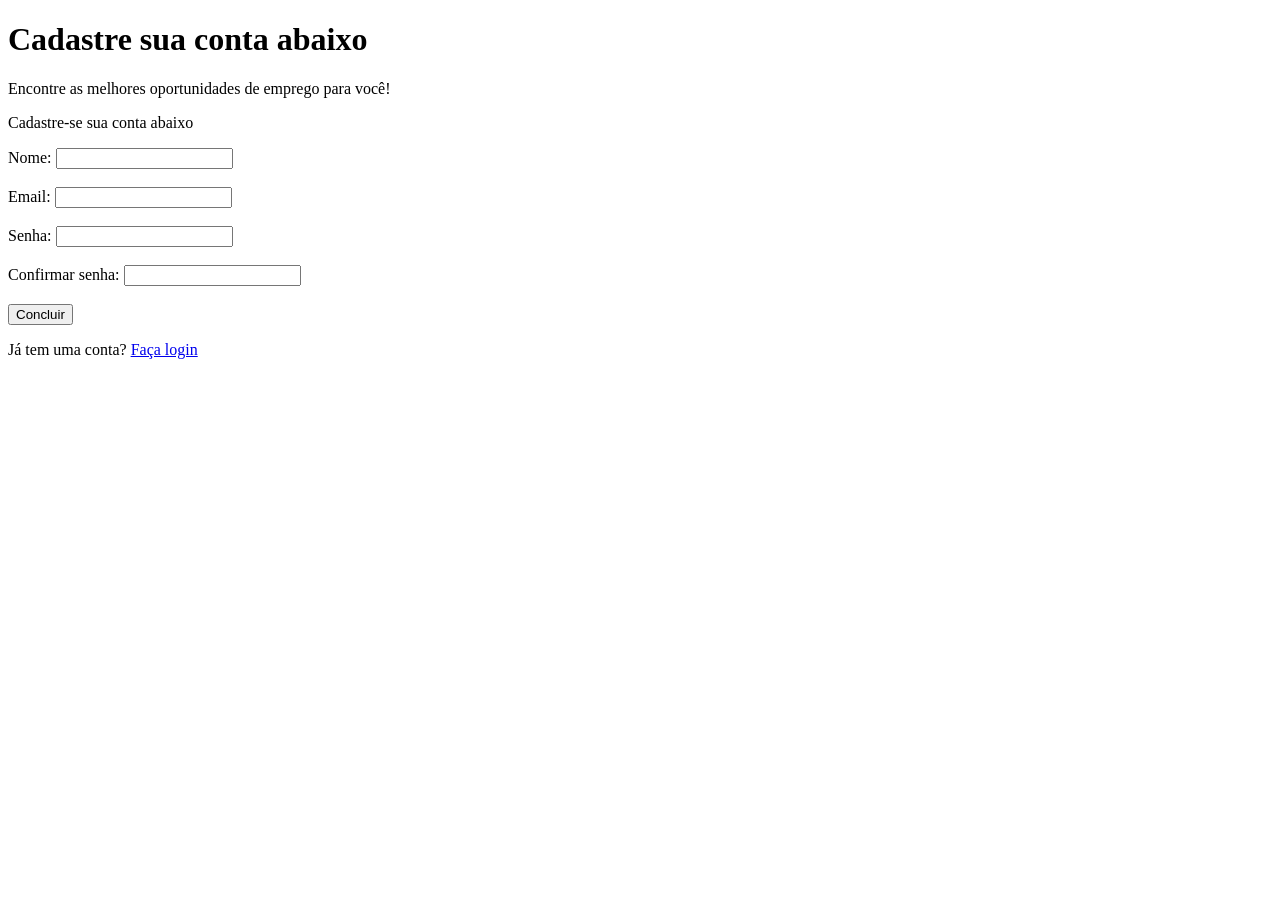
<file: index.html>
<!DOCTYPE html>
<html lang="pt-BR">
<head>
    <meta charset="UTF-8">
    <meta name="viewport" content="width=device-width, initial-scale=1.0">
    <title>YKJobs</title>
    <link rel="style sheet" href="./style.css">
</head>

    <body>
    
<h1 id="titulo form">Cadastre sua conta abaixo</h1>

      <p class="textlabel" id="subtitle">Encontre as melhores oportunidades de emprego para você!</p>

        <p>Cadastre-se sua conta abaixo</p>

        <form action="./sucesso.html" class="form">

        
            <label class="textlabel">Nome: </label>
            <input class= "campotexto" type= "text" name= "nome">
           
            <br><br>

            <label class="textlabel">Email:</label>
            <input class="campotexto" type="email" name="email">

            <br><br>
            
            <label class="textlabel">Senha:</label>
            <input class="campotexto" type="password" name="password">

            <br><br>

            <label class="textlabel">Confirmar senha:</label>
            <input class="campotexto" type="password" name="confirm_password">

            <br><br>
            
            <button type="submit">Concluir</button>

            <p>Já tem uma conta? <a href="#">Faça login</a></p>

            </form>



    </body>
</html>
</file>
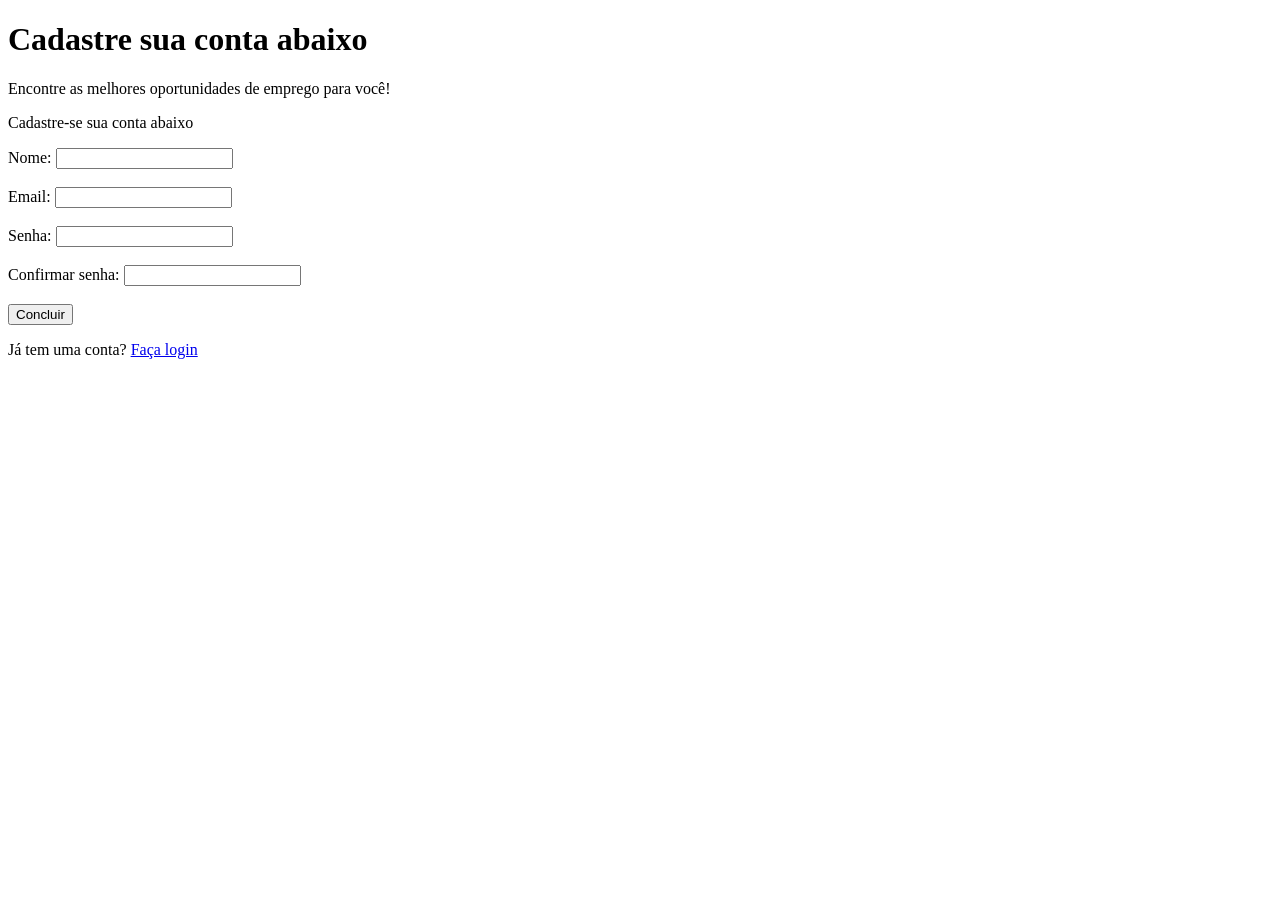
<file: Desktop/ProjetoDivulga-osDeVagas-master/index.html>
<!DOCTYPE html>
<html lang="pt-BR">
<head>
    <meta charset="UTF-8">
    <meta name="viewport" content="width=device-width, initial-scale=1.0">
    <title>YKJobs</title>
</head>

    <body>
    
<h1 id="titulo form">Cadastre sua conta abaixo</h1>

      <p class="textlabel" id="subtitle">Encontre as melhores oportunidades de emprego para você!</p>

        <p>Cadastre-se sua conta abaixo</p>

        <form action="./sucesso.html" class="form">

        
            <label class="textlabel">Nome: </label>
            <input class= "campotexto" type= "text" name= "nome">
           
            <br><br>

            <label class="textlabel">Email:</label>
            <input class="campotexto" type="email" name="email">

            <br><br>
            
            <label class="textlabel">Senha:</label>
            <input class="campotexto" type="password" name="password">

            <br><br>

            <label class="textlabel">Confirmar senha:</label>
            <input class="campotexto" type="password" name="confirm_password">

            <br><br>
            
            <button type="submit">Concluir</button>

            <p>Já tem uma conta? <a href="#">Faça login</a></p>

            </form>



    </body>
</html>
</file>
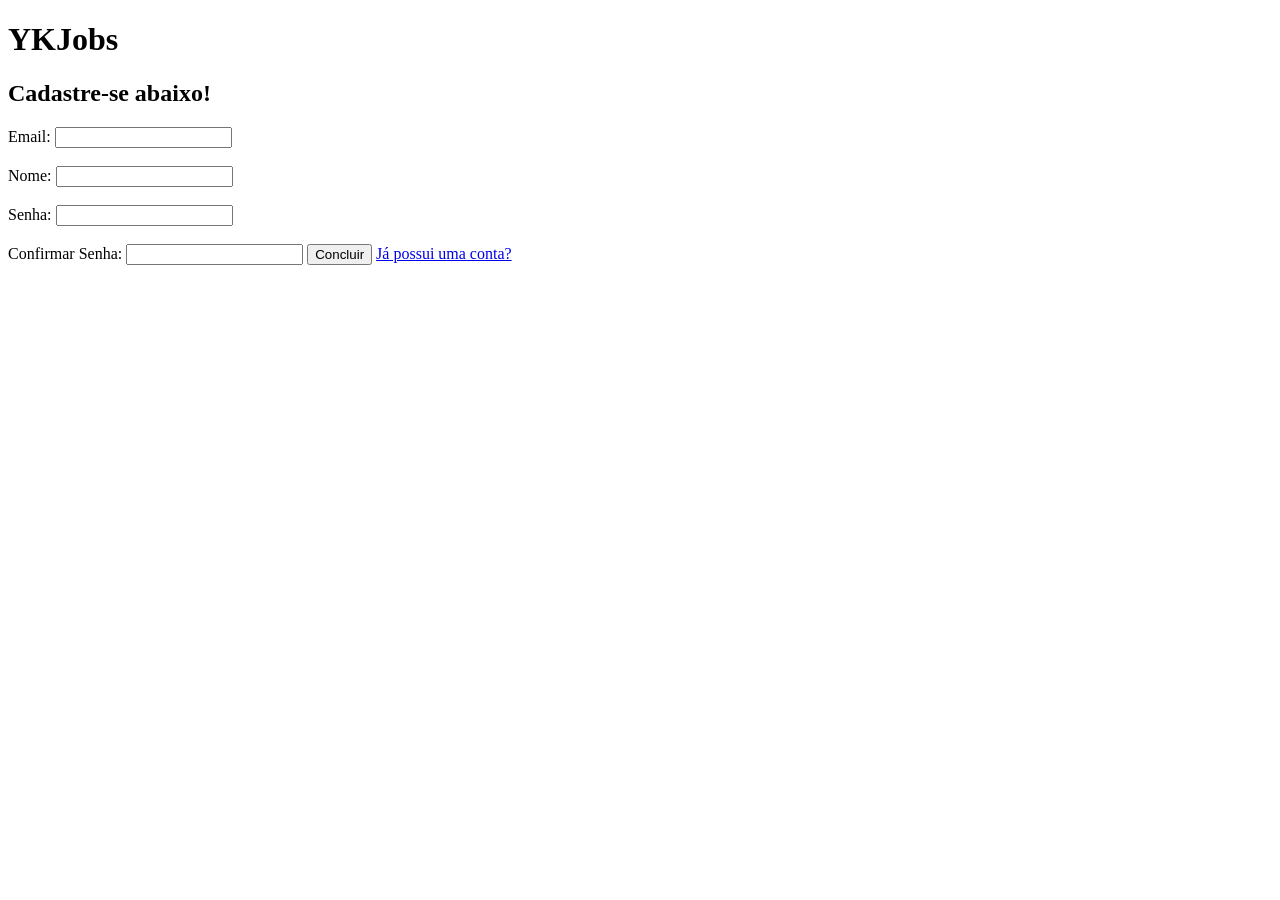
<file: Desktop/aula-exemplo-master/aula-exemplo-master/index.html>
<!DOCTYPE html>
<html lang="pt-BR">
<head>
    <meta charset="UTF-8">
    <meta name="viewport" content="width=device-width, initial-scale=1.0">
    <title>YKJobs</title>


</head>
<body>

    <h1>YKJobs</h1>

    <h2>Cadastre-se abaixo!</h2>
    <label>Email:</label>
      <input type="text" name="Email">
    <br><br>
    <label>Nome:</label>
        <input type="text" name=" Nome">
    <br><br>
    <label>Senha:</label>
        <input type="text" name="Senha">
          
    <br><br>

    <label>Confirmar Senha:</label>
        <input type="text" name="Confirmar Senha">
         

<button type="submit">Concluir</button>

<a href="*LINK PARA LOGAR*">Já possui uma conta?</a>


        </form>
    </body>
</html>
</file>
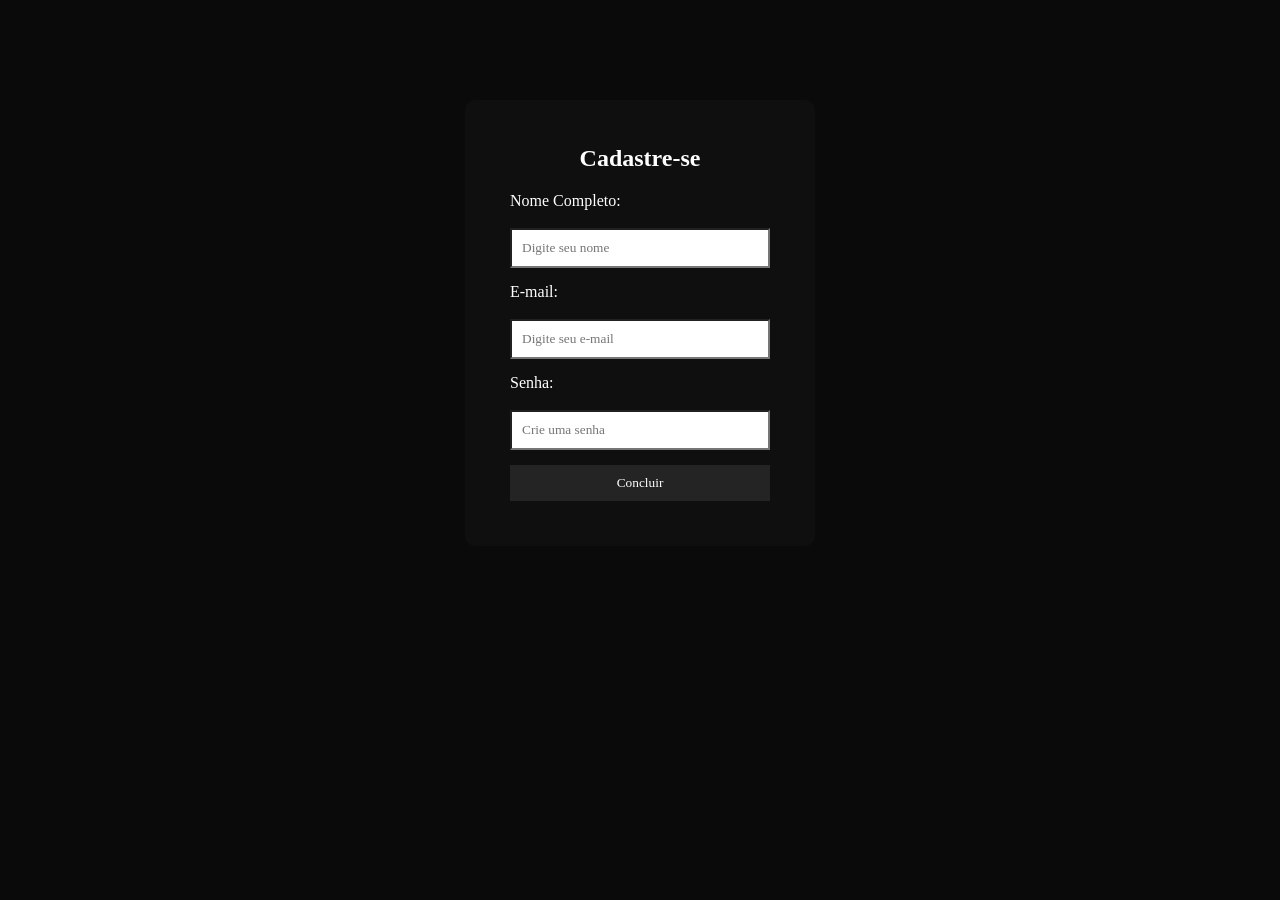
<file: cadastro.html>
<!-- cadastro.html -->
<!DOCTYPE html>
<html lang="pt-br">
<head>
    <meta charset="UTF-8">
    <meta name="viewport" content="width=device-width, initial-scale=1.0">
    <title>Cadastro</title>

    <link rel="stylesheet" href="style.css">
</head>
<body>

    <div class="container">

        <h2>Cadastre-se</h2>

        <form>

            <label>Nome Completo:</label>
        <br>    
            <input type="text" class="placeholder"placeholder="Digite seu nome">
        
            <label>E-mail:</label>
        <br>    
            <input type="email" class="placeholder" placeholder="Digite seu e-mail">
            
          

            <label>Senha:</label>
        <br>    
            <input type="password" class="placeholder" placeholder="Crie uma senha">

            <button type="submit">Concluir</button>

        </form>

    </div>

</body>
</html>
</file>
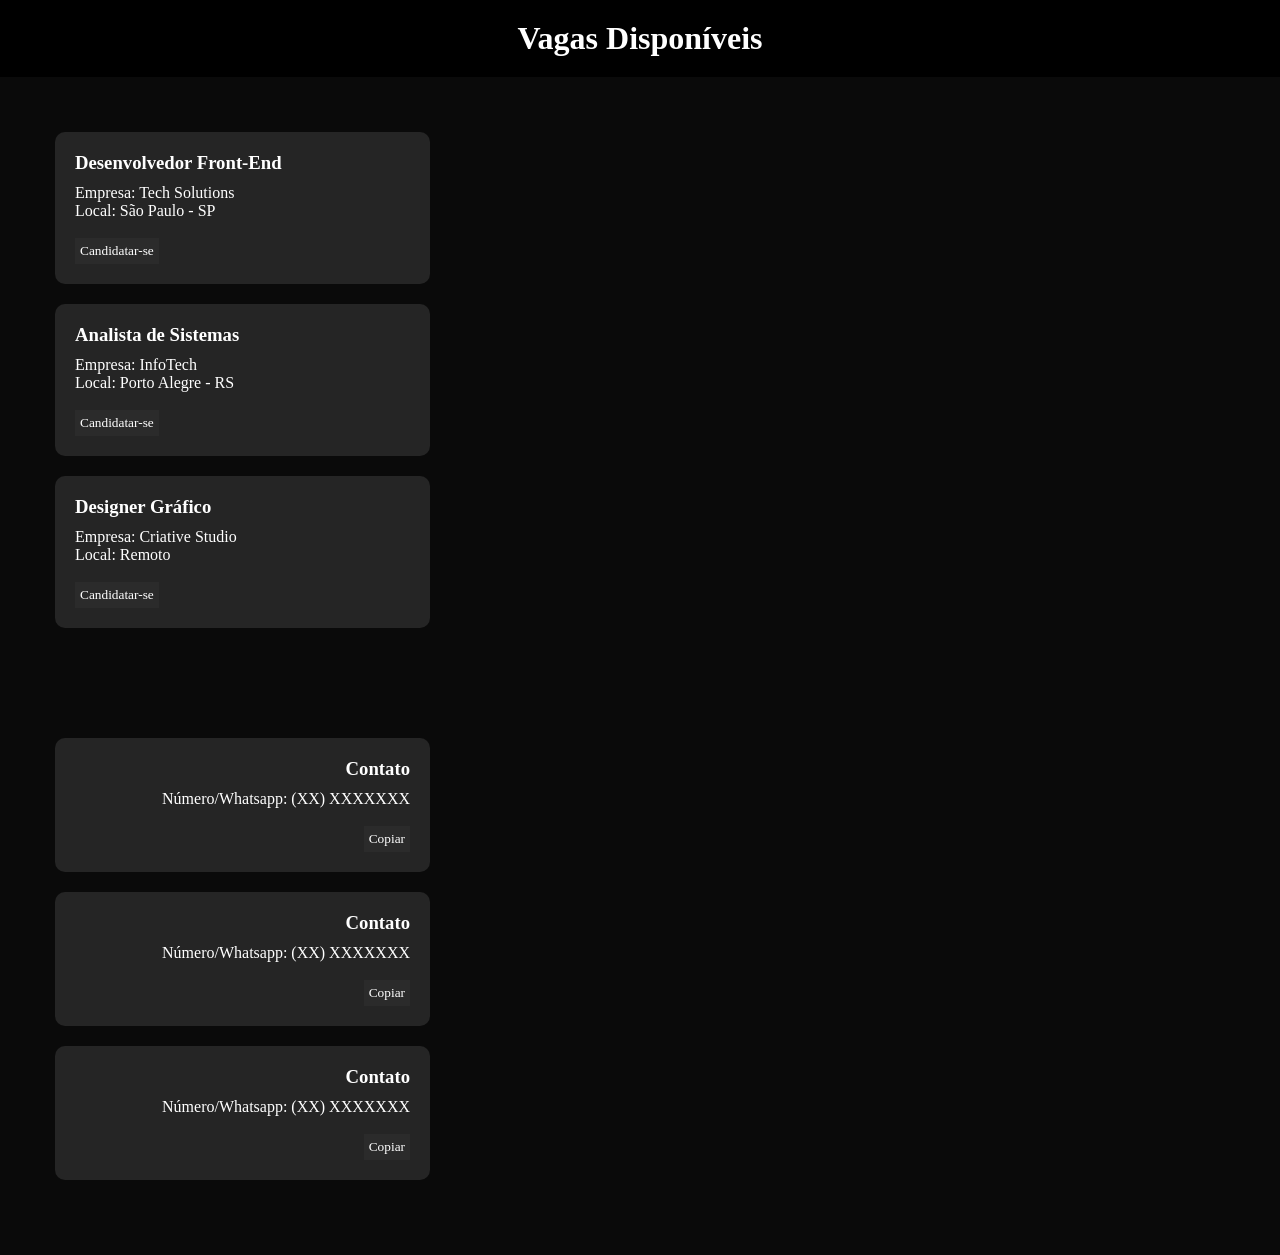
<file: catalogo.html>
<!-- vagas.html -->
<!DOCTYPE html>
<html lang="pt-br">
<head>
    <meta charset="UTF-8">
    <meta name="viewport" content="width=device-width, initial-scale=1.0">
    <title>Vagas Disponíveis</title>

    <link rel="stylesheet" href="style.css">
</head>
<body>

    <header id="cabecalhocata">
        <h1>Vagas Disponíveis</h1>
    </header>

    <section class="vagas">

        <div class="vaga">
            <h3>Desenvolvedor Front-End</h3>
            <p>Empresa: Tech Solutions</p>
            <p>Local: São Paulo - SP</p>
            <br>
            <button class="botaocata">Candidatar-se</button>
        </div>

        <div class="vaga">
            <h3>Analista de Sistemas</h3>
            <p>Empresa: InfoTech</p>
            <p>Local: Porto Alegre - RS</p>
            <br>
            <button class="botaocata">Candidatar-se</button>
        </div>

        <div class="vaga">
            <h3>Designer Gráfico</h3>
            <p>Empresa: Criative Studio</p>
            <p>Local: Remoto</p>
            <br>
            <button class="botaocata">Candidatar-se</button>
        </div>

    </section>


    <section class="secontato">

        <div class="vaga">
            <h3 class="h3contato">Contato</h3>
            <p>Número/Whatsapp: (XX) XXXXXXX</p>
            <br>    
            <button class="copiar">Copiar</button>
            <br>
          
        </div>


        <div class="vaga">
            <h3 class="h3contato">Contato</h3>
            <p>Número/Whatsapp: (XX) XXXXXXX</p>
            <br>
            <button class="copiar">Copiar</button>
            <br>
          
        </div>

         <div class="vaga">
            <h3 class="h3contato">Contato</h3>
            <p class="p3contato">Número/Whatsapp: (XX) XXXXXXX</p>
            <br>
            <button class="copiar">Copiar</button>
            <br>
          
        </div>
    </section>


</body>
</html>
</file>
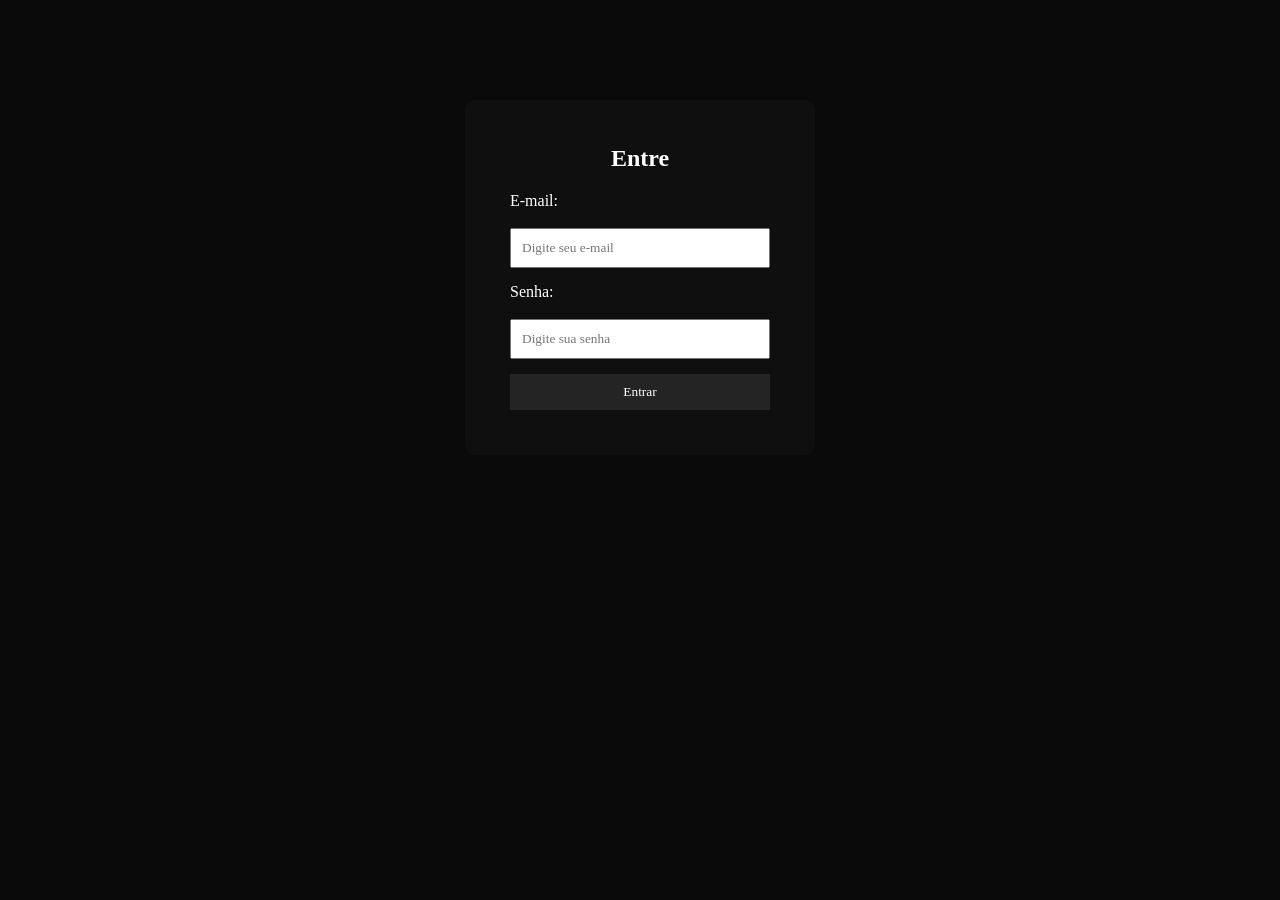
<file: login.html>
<!-- login.html -->
<!DOCTYPE html>
<html lang="pt-br">
<head>
    <meta charset="UTF-8">
    <meta name="viewport" content="width=device-width, initial-scale=1.0">
    <title>Login</title>

    <link rel="stylesheet" href="style.css">
</head>
<body>

    <div class="container">

        <h2>Entre</h2>

        <form>

            <label>E-mail:</label>
            <br>
            <input type="email" placeholder="Digite seu e-mail">

            <label>Senha:</label>
            <br>
            <input type="password" placeholder="Digite sua senha">

            <button type="submit">Entrar</button>

        </form>

    </div>

</body>
</html>
</file>
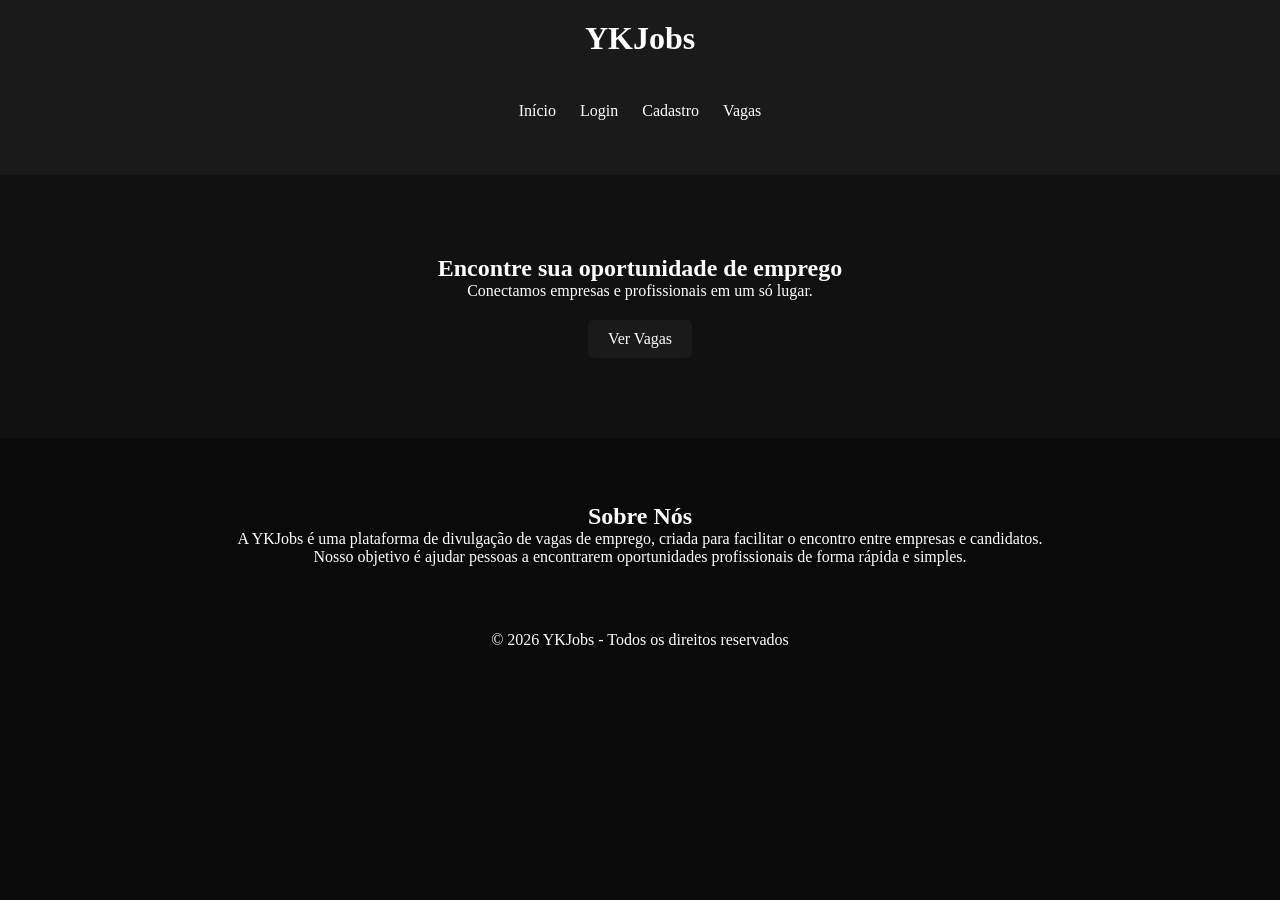
<file: sobre.html>
<!-- index.html (LANDPAGE / SOBRE NÓS) -->
<!DOCTYPE html>
<html lang="pt-br">
<head>
    <meta charset="UTF-8">
    <meta name="viewport" content="width=device-width, initial-scale=1.0">
    <title>YKJobs</title>

    <link rel="stylesheet" href="style.css">
</head>
<body>

    <header class="cabecalho">
        <h1>YKJobs</h1>

        <nav class="navzudo">
            <a href="index.html">Início</a>
            <a href="login.html">Login</a>
            <a href="cadastro.html">Cadastro</a>
            <a href="vagas.html">Vagas</a>
        </nav>
    </header>

    <section class="banner">
        <h2>Encontre sua oportunidade de emprego</h2>
        <p>Conectamos empresas e profissionais em um só lugar.</p>

        <a href="vagas.html" class="botao">Ver Vagas</a>
    </section>

    <section class="sobrereal">
        <h2>Sobre Nós</h2>

        <p>
            A YKJobs é uma plataforma de divulgação de vagas de emprego,
            criada para facilitar o encontro entre empresas e candidatos.
        </p>

        <p>
            Nosso objetivo é ajudar pessoas a encontrarem oportunidades
            profissionais de forma rápida e simples.
        </p>
    </section>

    <footer id="fotid">
        <p>© 2026 YKJobs - Todos os direitos reservados</p>
    </footer>

</body>
</html>
</file>
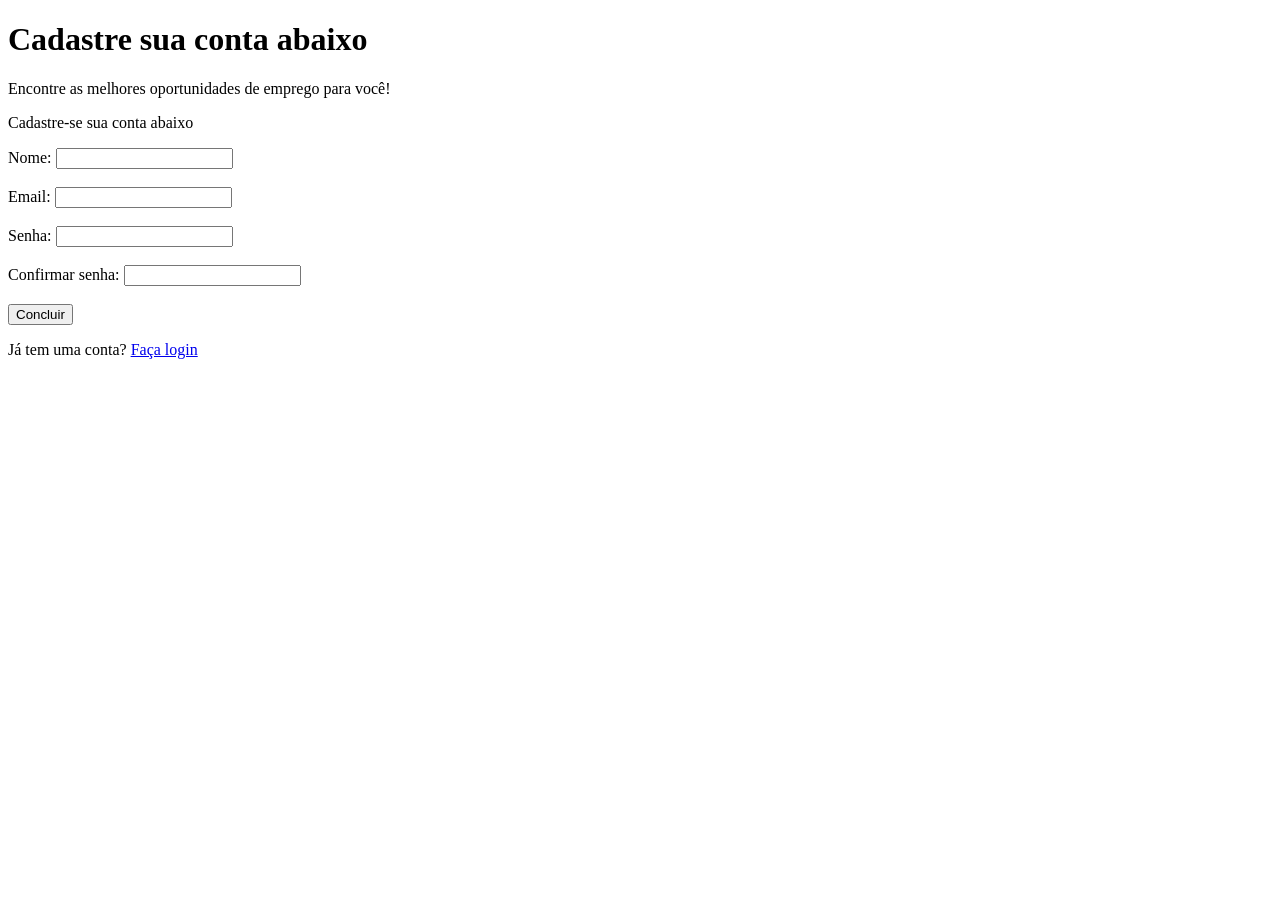
<file: pages/register.html>
<!DOCTYPE html>
<html lang="pt-BR">
<head>
    <meta charset="UTF-8">
    <meta name="viewport" content="width=device-width, initial-scale=1.0">
    <title>YKJobs</title>
    <link rel="style sheet" href="css/style.css">
</head>

    <body>
    
<h1 id="titulo form">Cadastre sua conta abaixo</h1>

      <p class="textlabel" id="subtitle">Encontre as melhores oportunidades de emprego para você!</p>

        <p>Cadastre-se sua conta abaixo</p>

        <form action="./sucesso.html" class="form">

        
            <label class="textlabel">Nome: </label>
            <input class= "campotexto" type= "text" name= "nome">
           
            <br><br>

            <label class="textlabel">Email:</label>
            <input class="campotexto" type="email" name="email">

            <br><br>
            
            <label class="textlabel">Senha:</label>
            <input class="campotexto" type="password" name="password">

            <br><br>

            <label class="textlabel">Confirmar senha:</label>
            <input class="campotexto" type="password" name="confirm_password">

            <br><br>
            
            <button type="submit">Concluir</button>

            <p>Já tem uma conta? <a href="#">Faça login</a></p>

            </form>



    </body>
</html>
</file>
<file: style.css>
/* style.css */

*{
    margin: 0;
    padding: 0;
    box-sizing: border-box;
    font-family: italic;
}

body{
    background-color: rgb(10, 10, 10);
}

/* HEADER */

header{
    background-color: #003366;
    color: white;
    padding: 20px;
    text-align: center;
}

nav{
    margin-top: 10px;
}

nav a{
    color: white;
    text-decoration: none;
    margin: 0 10px;
}

/* BANNER */

.banner{
    text-align: center;
    padding: 80px;
    background-color: rgb(17, 17, 17);
    color: white;
}

.botao{
    display: inline-block;
    margin-top: 20px;
    padding: 10px 20px;
    background-color: white;
    color: #0055aa;
    text-decoration: none;
    border-radius: 5px;
}

/* SOBRE */

.sobrereal{
    padding: 65px;
    text-align: center;
    color: white;

}

.navzudo{ 

    padding: 35px;



}

#fotid{
    background-color: rgb(10, 10, 10);
    color: white;
    text-align: center;
    padding: -0px;
    margin-top: 0px;
}


/* LOGIN E CADASTRO */

.container{
    width: 350px;
    background-color: rgb(15, 15, 15);
    margin: 100px auto;
    padding: 45px;
    border-radius: 10px;
    color: white;
}

.placeholder {
    
    background-color: rgb(255, 255, 255);
    color-text: rgb(255, 255, 255);
}

.container h2{
    text-align: center;
    margin-bottom: 20px;
}

form{
    display: flex;
    flex-direction: column;
}

input{
    padding: 10px;
    margin-bottom: 15px;
}

button{
    padding: 10px;
    background-color: #242424;
    color: white;
    border: none;
    cursor: pointer;
}

/* VAGAS */

.vagas{
    padding: 35px;
    margin: 20px;
    padding-right: 50px;
    margin-right: 800px;

}

.vaga{
    background-color: rgb(37, 37, 37);
    padding: 20px;
    margin-bottom: 20px;
    border-radius: 10px;
    color: white;
}

.botaocata {

    background-color: #2b2b2b;
    margin-bottom: 0px;
    border-radius: 0px;
    padding: 5px;

}

.copiar {

    background-color: #2b2b2b;
    margin-bottom: 0px;
    border-radius: 0px;
    padding: 5px;

}

.vaga h3{
    margin-bottom: 10px;
    
}

#cabecalhocata {

    background-color:#000000;
}

/* FOOTER */

footer{
    background-color: (43, 43, 43);
    color: white;
    text-align: center;
    padding: 0px;
    margin-top: 25px;
}

.botao{ 

    color: rgb(253, 253, 253);
    background-color: #1a1a1a;

}


.cabecalho{
    background-color: #1a1a1a;
    color: white;
    padding: 20px;
    text-align: center;
}

.secontato{

      background-color: #0A0A0A;
    padding: 20px;
     padding: 35px;
    margin: 20px;
    padding-right: 50px;
    margin-right: 800px;
    color: white;
    text-align: right;

}
</file>
